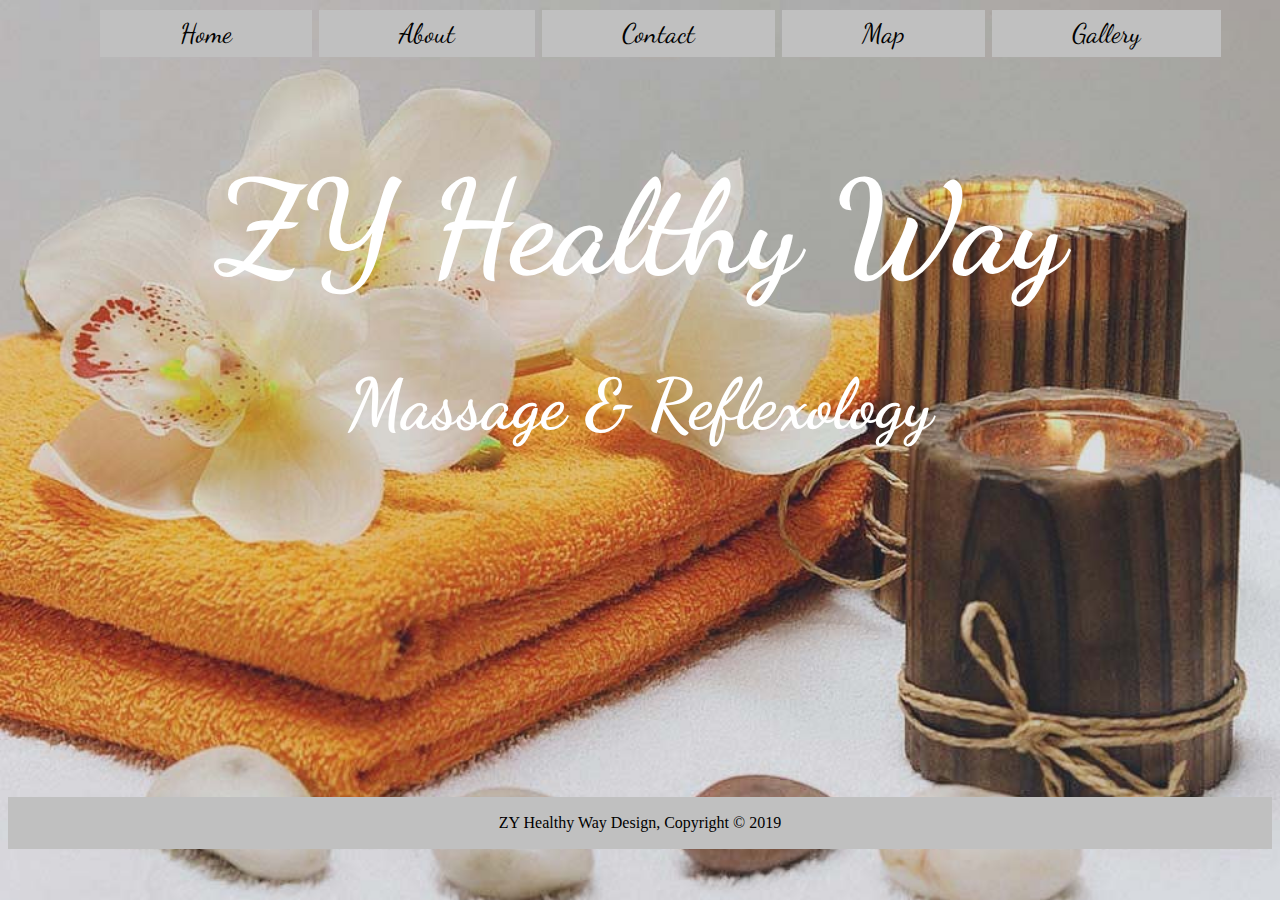
<file: index.html>
<!DOCTYPE html>
<html lang="en">
<head>
   <meta charset="UTF-8">
   <meta name="viewport" content="width=device-width, initial-scale=1.0">
   <link href="https://fonts.googleapis.com/css?family=Dancing+Script:700" rel="stylesheet">
   <link href="https://fonts.googleapis.com/css?family=Dancing+Script" rel="stylesheet">
   <link rel="stylesheet" href="css/style.css">
   <title>ZY HEALTHY WAY MASSAGE</title>
</head>
<body>
   <div id="nav_container">
      <ul>
         <li><a href="index.html">Home</a></li>
         <li><a href="About/index.html">About</a></li>
         <li><a href="Contact/index.html">Contact</a></li>
         <li><a href="../-index.html">Map</a><li>
         <li><a href="../Gallery/index.html">Gallery</a></li>
      </ul>
   </div>
   <header>
      <h1>ZY Healthy Way</h1>
      <h2>Massage & Reflexology</h2>
   </header>
   <footer>
      <p>ZY Healthy Way Design, Copyright &copy; 2019</p>
   </footer>
</body>
</html>
</file>
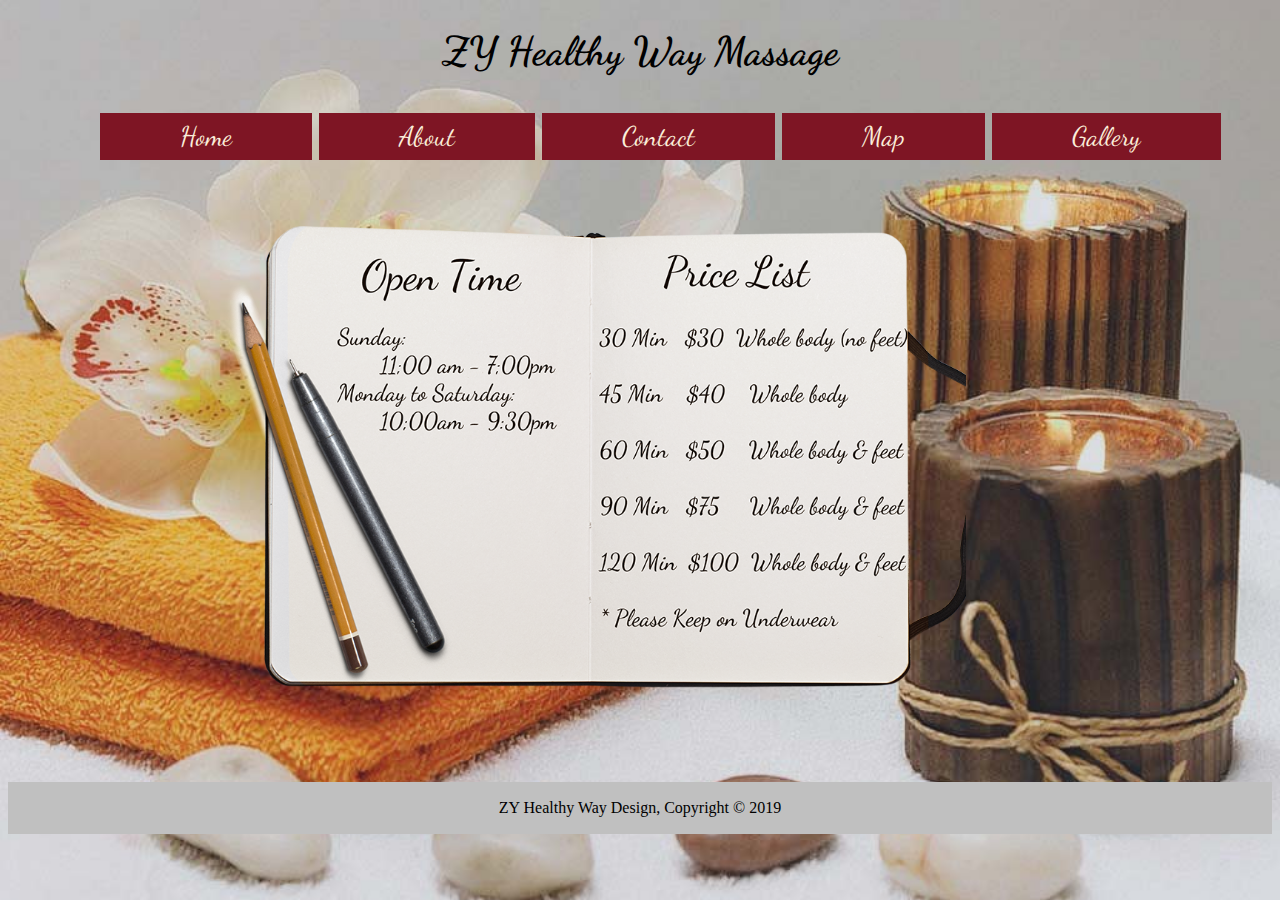
<file: About/index.html>
<!DOCTYPE html>
<html lang="en">
<head>
   <meta charset="UTF-8">
   <meta name="viewport" content="width=device-width, initial-scale=1.0">
   <link href="https://fonts.googleapis.com/css?family=Dancing+Script:700" rel="stylesheet">
   <link href="https://fonts.googleapis.com/css?family=Dancing+Script" rel="stylesheet">
   <link rel="stylesheet" href="../css/about.css">
   <title>About</title>
</head>
<body>
   <header>
      <h1>ZY Healthy Way Massage</h1>
   </header>
   <div id="nav_container">
      <ul>
         <li><a href="../index.html">Home</a></li>
         <li><a href="../About/index.html">About</a></li>
         <li><a href="../Contact/index.html">Contact</a></li>
         <li><a href="../-index.html">Map</a><li>
         <li><a href="../Gallery/index.html">Gallery</a></li>
      </ul>
   </div>
   <img src="../img/price.png" alt="">
   <footer>
      <p>ZY Healthy Way Design, Copyright &copy; 2019</p>
   </footer>
</body>
</html>
</file>
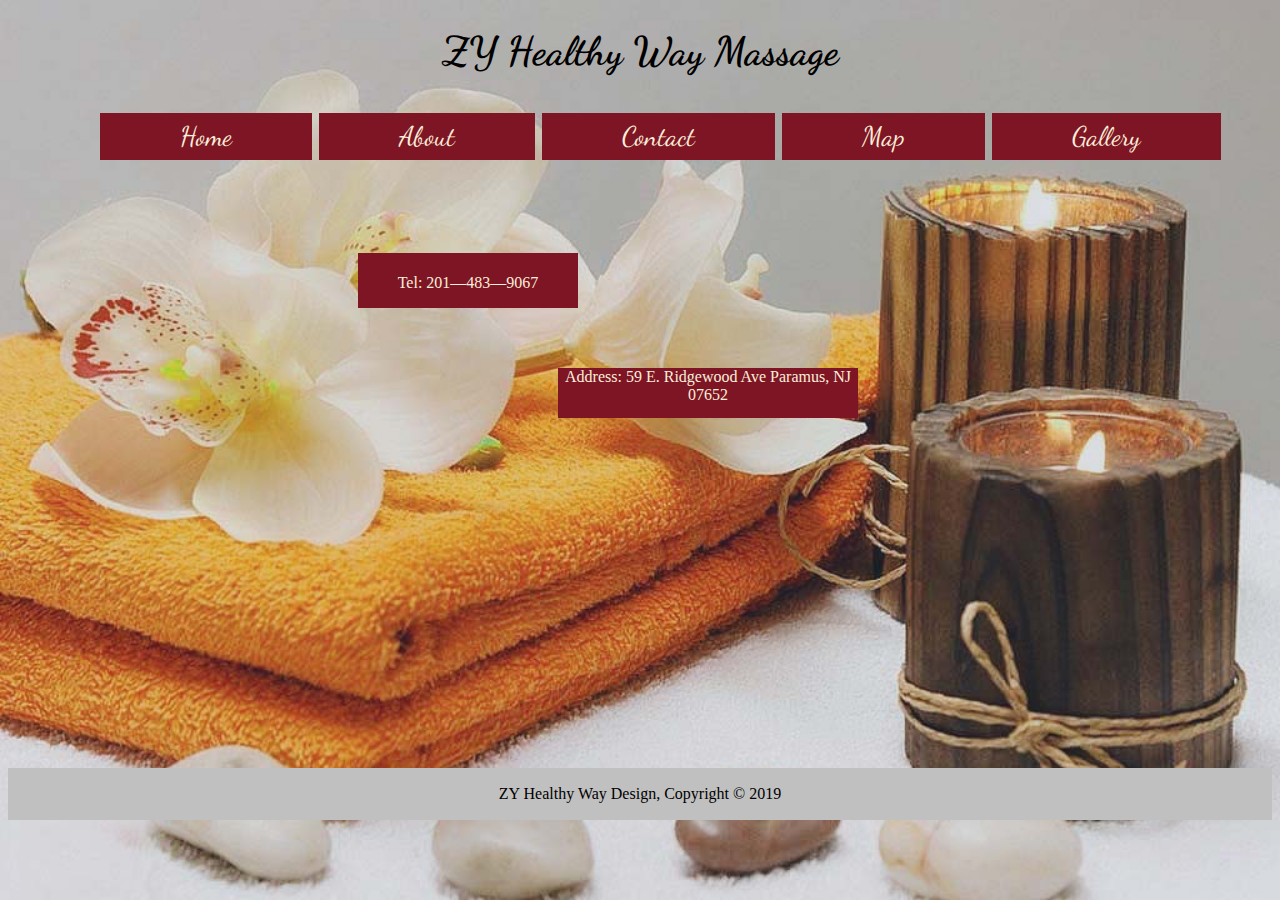
<file: Contact/index.html>
<!DOCTYPE html>
<html lang="en">
<head>
   <meta charset="UTF-8">
   <meta name="viewport" content="width=device-width, initial-scale=1.0">
   <link href="https://fonts.googleapis.com/css?family=Dancing+Script:700" rel="stylesheet">
   <link href="https://fonts.googleapis.com/css?family=Dancing+Script" rel="stylesheet">
   <link rel="stylesheet" href="../css/contact.css">
   <title>About</title>
</head>
<body>
   <header>
      <h1>ZY Healthy Way Massage</h1>
   </header>
   <div id="nav_container">
      <ul>
         <li><a href="../index.html">Home</a></li>
         <li><a href="../About/index.html">About</a></li>
         <li><a href="../Contact/index.html">Contact</a></li>
         <li><a href="../-index.html">Map</a><li>
         <li><a href="../Gallery/index.html">Gallery</a></li>
      </ul>
   </div>
   <div class="all">
      <div class="phone">
         <p>Tel: 201—483—9067</p>
      </div>
      <div class="add">
         <p>Address: 59 E. Ridgewood Ave Paramus, NJ 07652</p>
      </div>
   </div>
   <footer>
      <p>ZY Healthy Way Design, Copyright &copy; 2019</p>
   </footer>
</body>
</html>
</file>
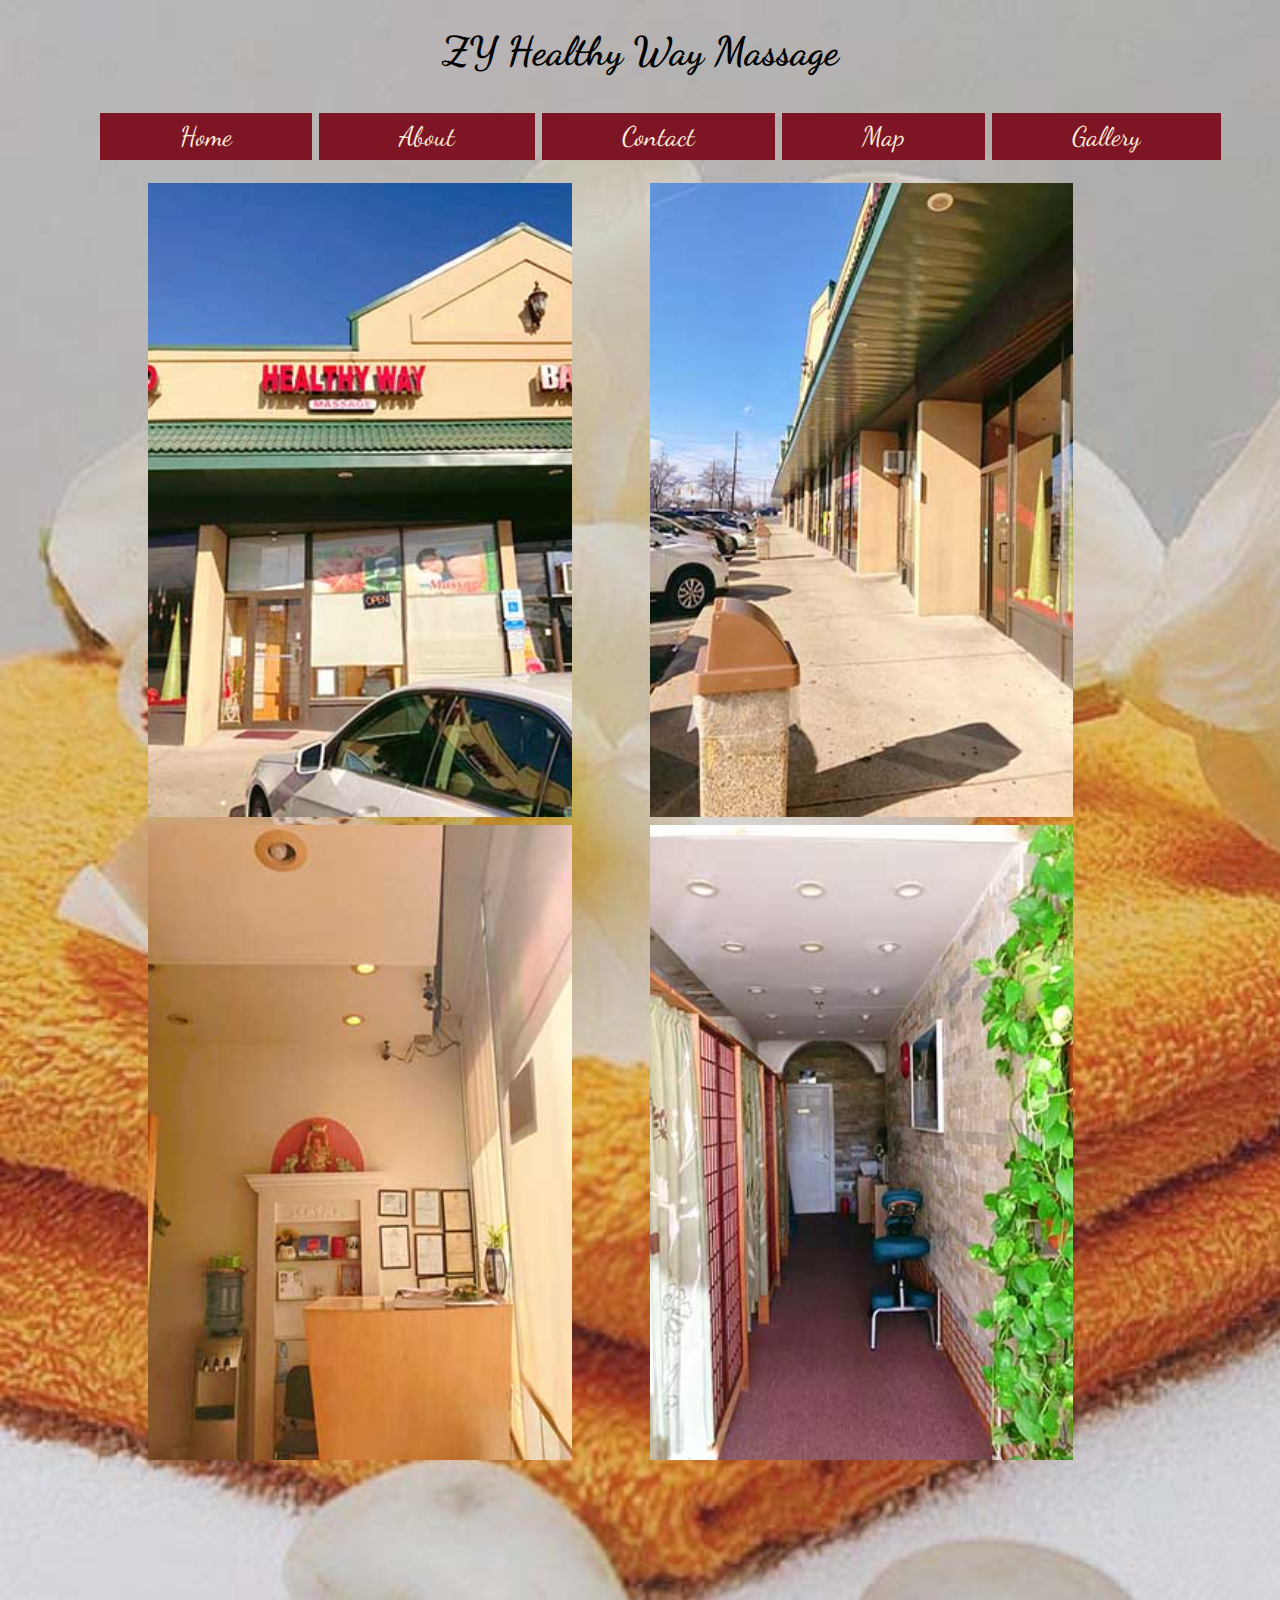
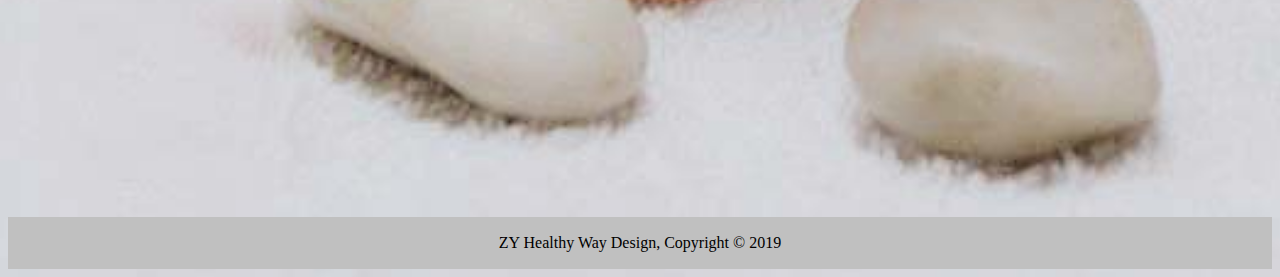
<file: Gallery/index.html>
<!DOCTYPE html>
<html lang="en">
<head>
   <meta charset="UTF-8">
   <meta name="viewport" content="width=device-width, initial-scale=1.0">
   <link href="https://fonts.googleapis.com/css?family=Dancing+Script:700" rel="stylesheet">
   <link href="https://fonts.googleapis.com/css?family=Dancing+Script" rel="stylesheet">
   <link rel="stylesheet" href="../css/gallery.css">
   <title>About</title>
</head>
<body>
   <header>
      <h1>ZY Healthy Way Massage</h1>
   </header>
   <div id="nav_container">
      <ul>
         <li><a href="../index.html">Home</a></li>
         <li><a href="../About/index.html">About</a></li>
         <li><a href="../Contact/index.html">Contact</a></li>
         <li><a href="../-index.html">Map</a><li>
         <li><a href="../Gallery/index.html">Gallery</a></li>
      </ul>
   </div>
   <table>
      <tr>
         <td><img src="../img/1.jpg" alt=""></td>
         <td><img src="../img/3.jpg" alt=""><td>
      </tr>
      <tr>
         <td><img src="../img/4.jpg" alt=""></td>
         <td><img src="../img/6.jpg" alt=""></td>
      </tr>
   </table>
   <footer>
      <p>ZY Healthy Way Design, Copyright &copy; 2019</p>
   </footer>
</body>
</html>
</file>
<file: css/style.css>
.body {
   width: 100%;
   margin: auto;
   overflow: hidden;
}

html {
   background-image: url('../img/2.jpg');
   background-size: cover;
   background-repeat: no-repeat;
   width: 100%;
}

header {
   margin-top: 100px;
   font-family: 'Dancing Script', cursive;
   font-weight: 700;
   text-align: center;
   color: #fff;
}

h1 {
   font-size: 150px;
}

h2 {
   margin-top: -30px;
   font-size: 70px;
}

#nav_container {
   margin-top: -10px;
   text-align: center;
   font-family: 'Dancing Script', cursive;
   font-weight: 400;
   font-size: 27px;
}

#nav_container ul {
   list-style: none;
}

#nav_container ul li {
   display: inline;
}

#nav_container ul li a {
   background-color: #c0c0c0;
   color: #000;
   padding: 7px 120px;
   text-decoration: none;
}

#nav_container ul li a:hover {
   background-color: #000;
   color: #fbeeda;
}

footer {
   padding: 1px;
   margin-top: 350px;
   color: #000;
   background-color: #c0c0c0;
   text-align: center;
}

@media all and (min-width: 1024px) and (max-width: 1600px) {
   header {
      margin-top: 100px;
   }

   h1 {
      font-size: 130px;
   }

   h2 {
      margin-top: -30px;
      font-size: 70px;
   }

   #nav_container ul li a {
      padding: 7px 80px;
   }
}
@media all and (min-width: 800px) and (max-width: 1024px) {
   header {
      margin-top: 150px;
   }

   h1 {
      font-size: 100px;
   }

   h2 {
      margin-top: -30px;
      font-size: 50px;
   }

   #nav_container ul li a {
      padding: 7px 40px;
   }
}
@media all and (min-width: 300px) and (max-width: 800px) {
   #nav_container ul li a {
      padding: 7px 3px;
   }

   #nav_container {
      margin-left: -10px;
      font-size: 20px;
   }

   header {
      margin-top: 100px;
   }

   h1 {
      font-size: 50px;
   }

   h2 {
      margin-top: -30px;
      font-size: 25px;
   }
}
</file>
<file: css/about.css>
.body {
   width: 100%;
   margin: auto;
   overflow: hidden;
}

html {
   background-image: url('../img/2.jpg');
   background-size: cover;
   background-repeat: no-repeat;
   width: 100%;
}

header {
   padding-bottom: 1px;
   font-family: 'Dancing Script', cursive;
   font-weight: 700;
   font-size: 20px;
   text-align: center;
   color: #000;
}

#nav_container {
   margin-top: -10px;
   text-align: center;
   font-family: 'Dancing Script', cursive;
   font-weight: 400;
   font-size: 27px;
}

#nav_container ul {
   list-style: none;
}

#nav_container ul li {
   display: inline;
}

#nav_container ul li a {
   background-color: #7e1524;
   color: #fbeeda;
   padding: 7px 120px;
   text-decoration: none;
}

#nav_container ul li a:hover {
   background-color: #c0c0c0;
   color: #000;
}

img {
   margin-left: 250px;
   position: relative;
   width: 60%;
}

footer {
   padding: 1px;
   margin-top: 30px;
   color: #000;
   background-color: #c0c0c0;
   text-align: center;
}

@media all and (min-width: 1024px) and (max-width: 1600px) {
   #nav_container ul li a {
      padding: 7px 80px;
   }

   img {
      margin-left: 200px;
   }
}

@media all and (min-width: 800px) and (max-width: 1024px) {
   #nav_container ul li a {
      padding: 7px 40px;
   }

   img {
      margin-left: 150px;
   }
}

@media all and (min-width: 300px) and (max-width: 800px) {
   #nav_container ul li a {
      padding: 7px 3px;
   }

   #nav_container {
      margin-left: -10px;
      font-size: 20px;
   }

   header {
      font-size: 15px;
   }

   img {
      margin-left: 70px;
   }

   footer {
      margin-top: 380px;
      color: #000;
      background-color: #c0c0c0;
      text-align: center;
   }
}
</file>
<file: css/contact.css>
.body {
   width: 100%;
   margin: auto;
   overflow: hidden;
}

html {
   background-image: url('../img/2.jpg');
   background-size: cover;
   background-repeat: no-repeat;
   width: 100%;
}

header {
   padding-bottom: 1px;
   font-family: 'Dancing Script', cursive;
   font-weight: 700;
   font-size: 20px;
   text-align: center;
   color: #000;
}

#nav_container {
   margin-top: -10px;
   text-align: center;
   font-family: 'Dancing Script', cursive;
   font-weight: 400;
   font-size: 27px;
}

#nav_container ul {
   list-style: none;
}

#nav_container ul li {
   display: inline;
}

#nav_container ul li a {
   background-color: #7e1524;
   color: #fbeeda;
   padding: 7px 120px;
   text-decoration: none;
}

#nav_container ul li a:hover {
   background-color: #c0c0c0;
   color: #000;
}

.all {
   margin-left: 200px;
   width: 100%;
}

.phone {
   margin-left: 300px;
   margin-top: 100px;
   padding-top: 5px;
   width: 220px;
   height: 50px;
   background-color: #7e1524;
   color: #fbeeda;
   text-align: center;
}

.add {
   margin-left: 500px;
   margin-top: 60px;
   width: 300px;
   height: 50px;
   background-color: #7e1524;
   color: #fbeeda;
   text-align: center;
}

footer {
   padding: 1px;
   margin-top: 350px;
   color: #000;
   background-color: #c0c0c0;
   text-align: center;
}

@media all and (min-width: 1024px) and (max-width: 1600px) {
   #nav_container ul li a {
      padding: 7px 80px;
   }

   .all {
      margin-left: 50px;
   }
}

@media all and (min-width: 800px) and (max-width: 1024px) {
   #nav_container ul li a {
      padding: 7px 40px;
   }

   .all {
      margin-left: -50px;
   }
}

@media all and (min-width: 300px) and (max-width: 800px) {
   #nav_container ul li a {
      padding: 7px 3px;
   }

   #nav_container {
      margin-left: -10px;
      font-size: 20px;
   }

   header {
      font-size: 15px;
   }

   .all {
      margin-left: 10px;
      width: 100%;
   }

   .phone {
      margin-left: 80px;
      margin-top: 60px;
      padding-top: 5px;
      width: 270px;
      height: 50px;
      background-color: #7e1524;
      color: #fbeeda;
      text-align: center;
   }

   .add {
      margin-left: 80px;
      margin-top: 60px;
      width: 270px;
      height: 50px;
      background-color: #7e1524;
      color: #fbeeda;
      text-align: center;
   }

   footer {
      margin-top: 350px;
   }
}
</file>
<file: css/gallery.css>
.body {
   width: 100%;
   margin: auto;
   overflow: hidden;
}

html {
   background-image: url('../img/2.jpg');
   background-size: cover;
   background-repeat: no-repeat;
   width: 100%;
}

header {
   padding-bottom: 1px;
   font-family: 'Dancing Script', cursive;
   font-weight: 700;
   font-size: 20px;
   text-align: center;
   color: #000;
}

#nav_container {
   margin-top: -10px;
   text-align: center;
   font-family: 'Dancing Script', cursive;
   font-weight: 400;
   font-size: 27px;
}

#nav_container ul {
   list-style: none;
}

#nav_container ul li {
   display: inline;
}

#nav_container ul li a {
   background-color: #7e1524;
   color: #fbeeda;
   padding: 7px 120px;
   text-decoration: none;
}

#nav_container ul li a:hover {
   background-color: #c0c0c0;
   color: #000;
}

table {
   width: 80%;
   text-align: center;
   margin-left: 100px;
}

footer {
   padding: 1px;
   margin-top: 350px;
   color: #000;
   background-color: #c0c0c0;
   text-align: center;
}

@media all and (min-width: 1024px) and (max-width: 1600px) {
   #nav_container ul li a {
      padding: 7px 80px;
   }

   img {
      width: 85%;
   }
}

@media all and (min-width: 800px) and (max-width: 1024px) {
   #nav_container ul li a {
      padding: 7px 40px;
   }

   #container {
      margin-left: 50px;
      width: 730px;
   }

   img {
      width: 80%;
   }
}

@media all and (min-width: 300px) and (max-width: 800px) {
   #nav_container ul li a {
      padding: 7px 3px;
   }

   #nav_container {
      margin-left: -10px;
      font-size: 20px;
   }

   header {
      font-size: 15px;
   }

   table {
      margin-left: 50px;
   }

   img {
      width: 70%;
   }

   footer {
      margin-top: 200px;
   }
}
</file>
